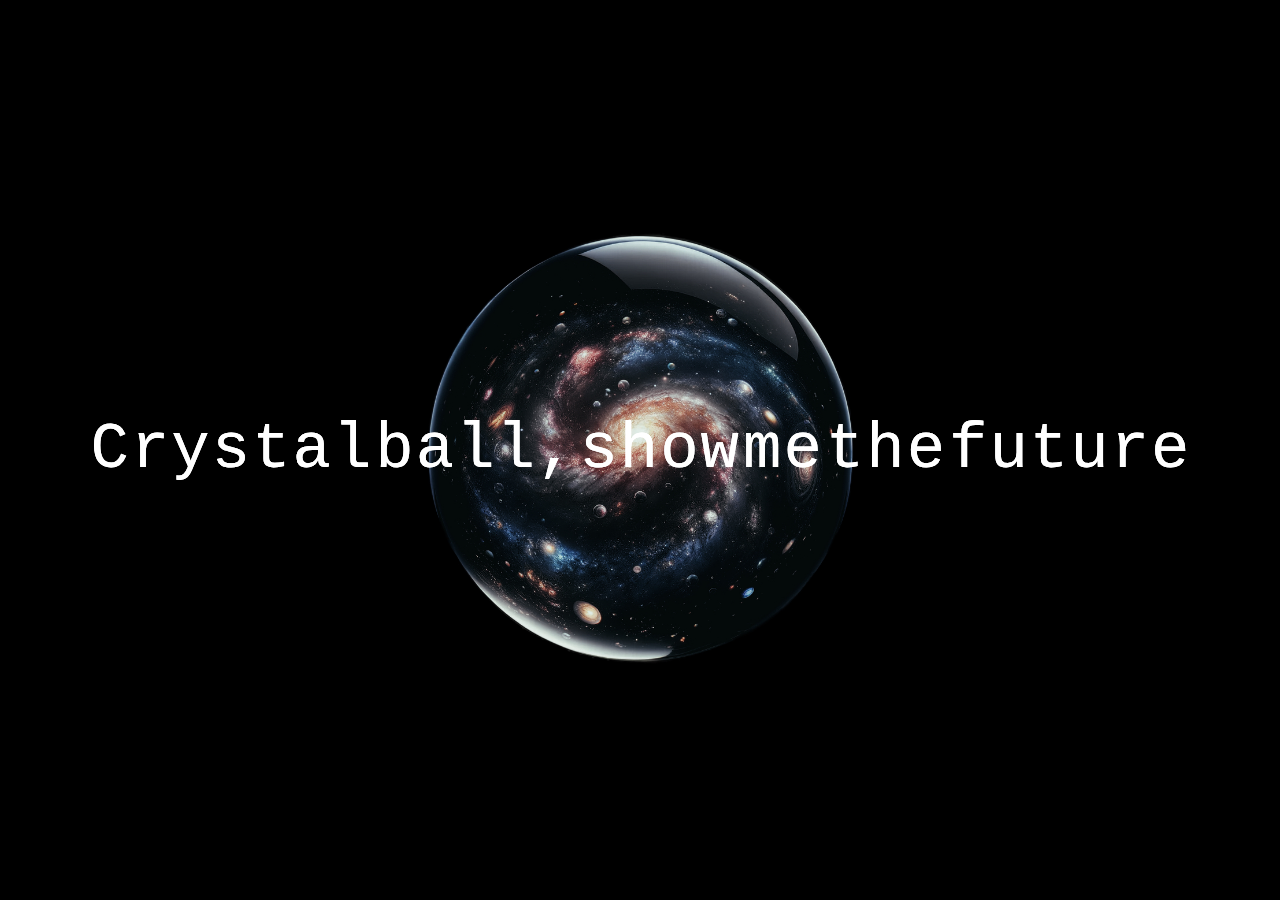
<file: index.html>
<!DOCTYPE html>
<html lang="en">
    <head>
        <meta charset="UTF-8" />
        <meta name="viewport" content="width=device-width, initial-scale=1.0">
        <meta name="description" content="Does it really matter?">
        <meta name="author" content="barturas">
        <meta name="keywords" content="barturas, loner, music, programmer">
        <!--  Essential META Tags -->
        <meta property="og:title" content="Barturas personal web page">
        <meta property="og:type" content="home page" />
        <meta property="og:image" content="thumbnail.jpg">
        <meta property="og:url" content="https://barturas.lt/">
        <meta name="twitter:card" content="summary_large_image">

        <!--  Non-Essential, But Recommended -->
        <meta property="og:description" content="Just like that and nothing else">
        <meta property="og:site_name" content="barturas.og">
        <meta name="twitter:image:alt" content="Crystal ball with Universe inside">




        <title>Journey begins here</title>
        <link rel="stylesheet" href="styles.css" />
        <link rel="apple-touch-icon" sizes="180x180" href="icons/apple-touch-icon.png">
        <link rel="icon" type="image/png" sizes="32x32" href="icons/favicon-32x32.png">
        <link rel="icon" type="image/png" sizes="16x16" href="icons/favicon-16x16.png">
        <link rel="manifest" href="icons/site.webmanifest">
    </head>
    <body>
        <div class="centered-content">
        <img src="img/ball_w.jpg" alt="Crystal Ball"></div>
        <div id="spiral" class="spiral"></div>
        <div id="spiral2" class="spiral"></div>
        <script src="script.js"></script>
    </body>
</html>
</file>
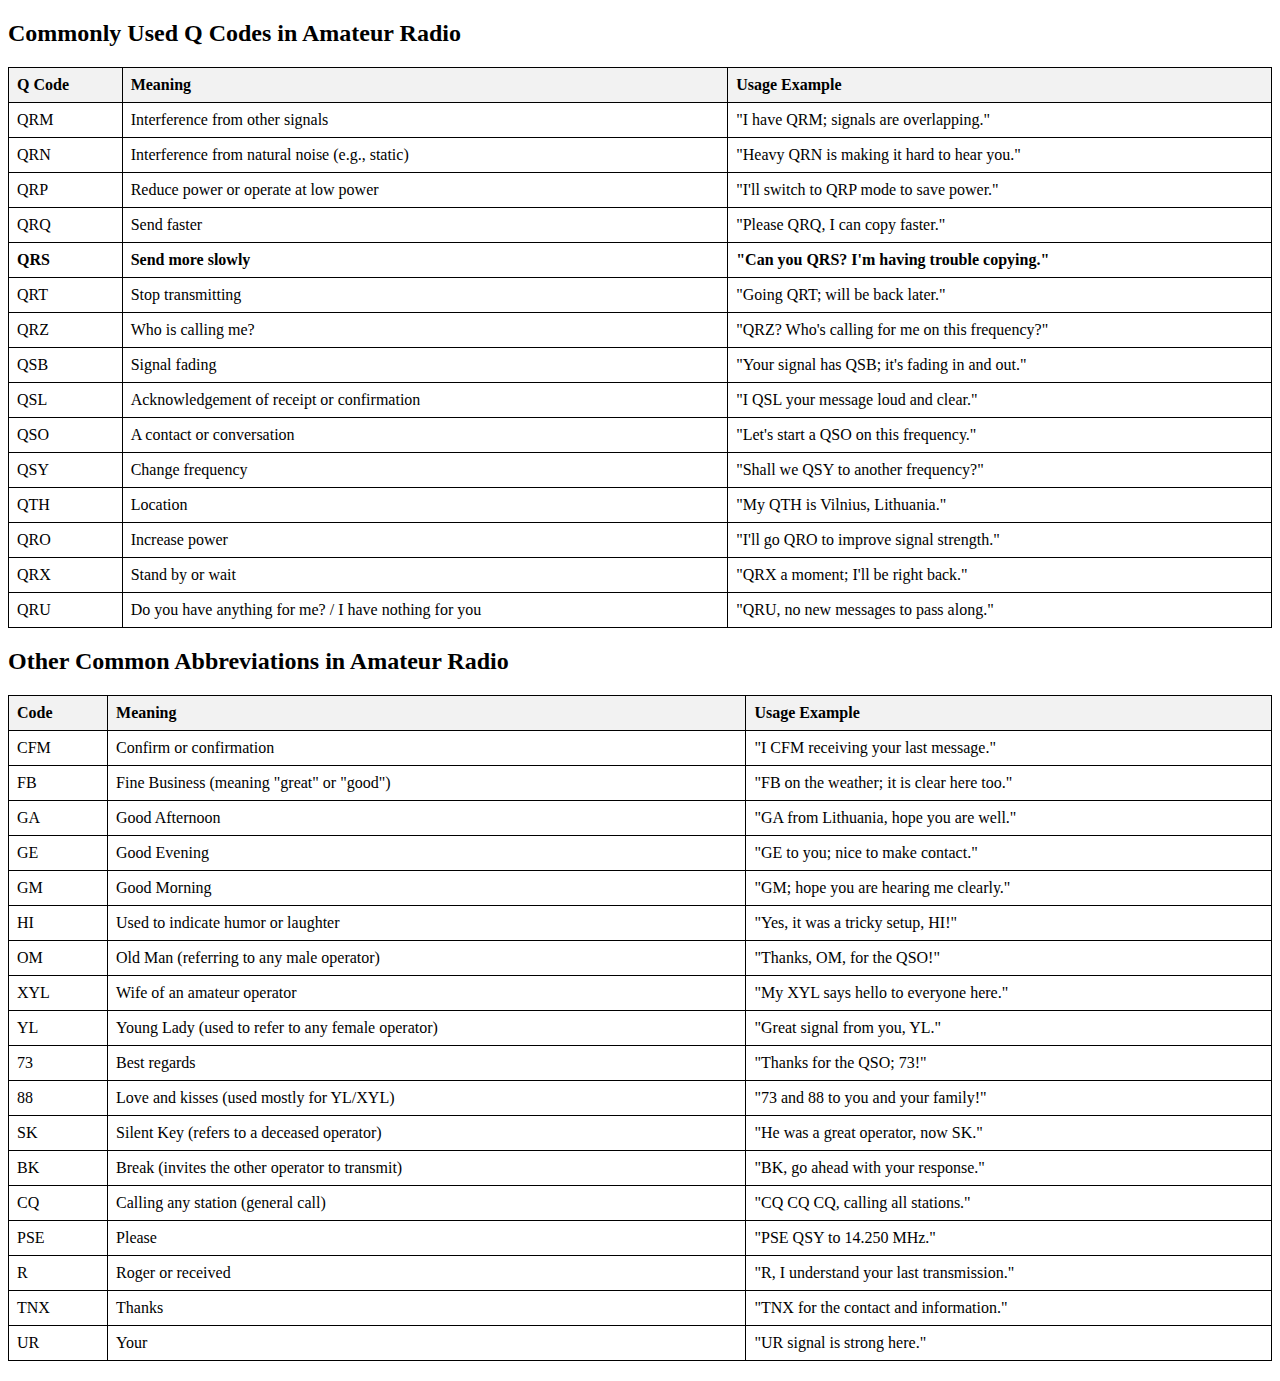
<file: q.html>
<!DOCTYPE html>
<html lang="en">
  <head>
    <meta charset="UTF-8" />
    <title>Amateur Radio Codes</title>
    <style>
      table {
        width: 100%;
        border-collapse: collapse;
        margin-bottom: 20px;
      }
      th,
      td {
        border: 1px solid #000;
        padding: 8px;
        text-align: left;
      }
      th {
        background-color: #f2f2f2;
      }
    </style>
  </head>
  <body>
    <h2>Commonly Used Q Codes in Amateur Radio</h2>
    <table>
      <tr>
        <th>Q Code</th>
        <th>Meaning</th>
        <th>Usage Example</th>
      </tr>
      <tr>
        <td>QRM</td>
        <td>Interference from other signals</td>
        <td>"I have QRM; signals are overlapping."</td>
      </tr>
      <tr>
        <td>QRN</td>
        <td>Interference from natural noise (e.g., static)</td>
        <td>"Heavy QRN is making it hard to hear you."</td>
      </tr>
      <tr>
        <td>QRP</td>
        <td>Reduce power or operate at low power</td>
        <td>"I'll switch to QRP mode to save power."</td>
      </tr>
      <tr>
        <td>QRQ</td>
        <td>Send faster</td>
        <td>"Please QRQ, I can copy faster."</td>
      </tr>
      <tr>
        <td><b>QRS</b></td>
        <td><b>Send more slowly</b></td>
        <td><b>"Can you QRS? I'm having trouble copying."</b></td>
      </tr>
      <tr>
        <td>QRT</td>
        <td>Stop transmitting</td>
        <td>"Going QRT; will be back later."</td>
      </tr>
      <tr>
        <td>QRZ</td>
        <td>Who is calling me?</td>
        <td>"QRZ? Who's calling for me on this frequency?"</td>
      </tr>
      <tr>
        <td>QSB</td>
        <td>Signal fading</td>
        <td>"Your signal has QSB; it's fading in and out."</td>
      </tr>
      <tr>
        <td>QSL</td>
        <td>Acknowledgement of receipt or confirmation</td>
        <td>"I QSL your message loud and clear."</td>
      </tr>
      <tr>
        <td>QSO</td>
        <td>A contact or conversation</td>
        <td>"Let's start a QSO on this frequency."</td>
      </tr>
      <tr>
        <td>QSY</td>
        <td>Change frequency</td>
        <td>"Shall we QSY to another frequency?"</td>
      </tr>
      <tr>
        <td>QTH</td>
        <td>Location</td>
        <td>"My QTH is Vilnius, Lithuania."</td>
      </tr>
      <tr>
        <td>QRO</td>
        <td>Increase power</td>
        <td>"I'll go QRO to improve signal strength."</td>
      </tr>
      <tr>
        <td>QRX</td>
        <td>Stand by or wait</td>
        <td>"QRX a moment; I'll be right back."</td>
      </tr>
      <tr>
        <td>QRU</td>
        <td>Do you have anything for me? / I have nothing for you</td>
        <td>"QRU, no new messages to pass along."</td>
      </tr>
    </table>

    <h2>Other Common Abbreviations in Amateur Radio</h2>
    <table>
      <tr>
        <th>Code</th>
        <th>Meaning</th>
        <th>Usage Example</th>
      </tr>
      <tr>
        <td>CFM</td>
        <td>Confirm or confirmation</td>
        <td>"I CFM receiving your last message."</td>
      </tr>
      <tr>
        <td>FB</td>
        <td>Fine Business (meaning "great" or "good")</td>
        <td>"FB on the weather; it is clear here too."</td>
      </tr>
      <tr>
        <td>GA</td>
        <td>Good Afternoon</td>
        <td>"GA from Lithuania, hope you are well."</td>
      </tr>
      <tr>
        <td>GE</td>
        <td>Good Evening</td>
        <td>"GE to you; nice to make contact."</td>
      </tr>
      <tr>
        <td>GM</td>
        <td>Good Morning</td>
        <td>"GM; hope you are hearing me clearly."</td>
      </tr>
      <tr>
        <td>HI</td>
        <td>Used to indicate humor or laughter</td>
        <td>"Yes, it was a tricky setup, HI!"</td>
      </tr>
      <tr>
        <td>OM</td>
        <td>Old Man (referring to any male operator)</td>
        <td>"Thanks, OM, for the QSO!"</td>
      </tr>
      <tr>
        <td>XYL</td>
        <td>Wife of an amateur operator</td>
        <td>"My XYL says hello to everyone here."</td>
      </tr>
      <tr>
        <td>YL</td>
        <td>Young Lady (used to refer to any female operator)</td>
        <td>"Great signal from you, YL."</td>
      </tr>
      <tr>
        <td>73</td>
        <td>Best regards</td>
        <td>"Thanks for the QSO; 73!"</td>
      </tr>
      <tr>
        <td>88</td>
        <td>Love and kisses (used mostly for YL/XYL)</td>
        <td>"73 and 88 to you and your family!"</td>
      </tr>
      <tr>
        <td>SK</td>
        <td>Silent Key (refers to a deceased operator)</td>
        <td>"He was a great operator, now SK."</td>
      </tr>
      <tr>
        <td>BK</td>
        <td>Break (invites the other operator to transmit)</td>
        <td>"BK, go ahead with your response."</td>
      </tr>
      <tr>
        <td>CQ</td>
        <td>Calling any station (general call)</td>
        <td>"CQ CQ CQ, calling all stations."</td>
      </tr>
      <tr>
        <td>PSE</td>
        <td>Please</td>
        <td>"PSE QSY to 14.250 MHz."</td>
      </tr>
      <tr>
        <td>R</td>
        <td>Roger or received</td>
        <td>"R, I understand your last transmission."</td>
      </tr>
      <tr>
        <td>TNX</td>
        <td>Thanks</td>
        <td>"TNX for the contact and information."</td>
      </tr>
      <tr>
        <td>UR</td>
        <td>Your</td>
        <td>"UR signal is strong here."</td>
      </tr>
    </table>
  </body>
</html>
</file>
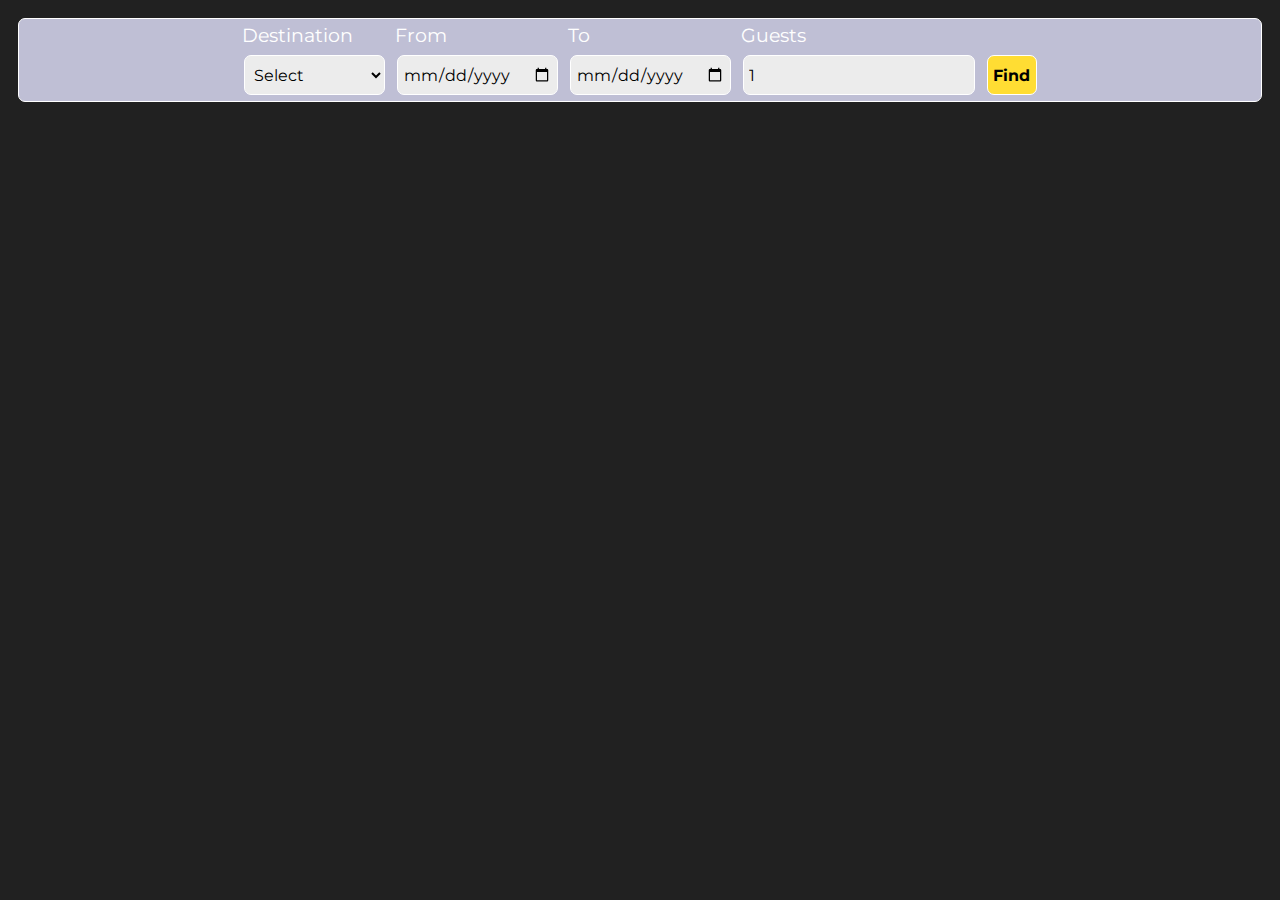
<file: test/form.html>
<!DOCTYPE html>
<html lang="en">
<head>
    <meta charset="UTF-8">
    <meta name="viewport" content="width=device-width">
    <title>Booking form</title>
</head>
<style>
    @import url('https://fonts.googleapis.com/css2?family=Montserrat:wght@100&display=swap');
    
    body {
            font-family: 'Montserrat', sans-serif;
            font-size: 1.2rem;
            display: flex;
            justify-content: center;
            background-color: rgb(33, 33, 33);
        
    }
        .div_form_items {
            flex-grow:  1; /* Grow to fill available space */
            flex-shrink:  1; /* Allow shrinking if necessary */
            /* flex-basis:  0; Start from zero width */

            margin: 10px;
            background-color: rgb(191, 191, 213);
            border: 1px solid white;
            border-radius: 7px;
        }

        .form_items {
            display: flex;
            flex-wrap: wrap;
            justify-content: center;
            flex-grow:  1; /* Grow to fill available space */
            flex-shrink:  1; /* Allow shrinking if necessary */
            flex-basis:  0; /* Start from zero width */

        }

        .dates_guests {
            display: flex;
            
        }

        label {
            color: white;
            font-size: 1.2rem;
            display: block;
            justify-content: center;
            margin: 3px;
        }
        .destination, .date, .guests {
            margin:  1px;
        }
        .submit_button {
            margin: 1px;
            display: flex;
            align-items: flex-end;
        }

        #submit_button:hover {
            background-color: #fcd50f;
            font-weight: bolder;
        }
    
    @media (min-width: 769px) {


        #selection, #to_date, #from_date, #guests, #submit_button {
            margin: 5px;
            padding: 5px;
            box-sizing: border-box;
            border: 1px solid white;
            border-radius: 7px;
            height: 40px;
            font-family: 'Montserrat', sans-serif;
            font-size: 1rem;
            background-color: rgb(236, 236, 236);
            
        }
        #submit_button {
            cursor: pointer;
            background-color: #ffdd33;
            font-size: 1rem;
            font-weight: bolder;
            width: 50px;
        }
    }

    @media (max-width: 768px) {

        
        .destination {
            display: grid;
        }

        .destination, .submit_button, .dates_guests {
            box-sizing: border-box;
            flex-grow:  1; 
            flex-shrink:  1; 
            flex-basis:  0; 

        }


        label {
            font-size: 1rem;

        }

        .dates_guests {

            display: flex;
            flex-grow:  1; /* Grow to fill available space */
            flex-shrink:  1; /* Allow shrinking if necessary */
            flex-basis: 0;


        }

        .date, .guests {
            display: flex;
            flex-direction: column;
            flex-grow:  1; /* Grow to fill available space */
            flex-shrink:  1; /* Allow shrinking if necessary */
            flex-basis: 0;


        }


        #selection, #to_date, #from_date, #guests, #submit_button {
            margin: 5px;
            padding: 1px;
            box-sizing: border-box;
            border: 1px solid white;
            border-radius: 7px;
            min-height: 30px;
            font-family: 'Montserrat', sans-serif;
            font-size: 2vw;
            background-color: rgb(236, 236, 236);
            flex-grow:  1; /* Grow to fill available space */
            flex-shrink:  1; 
            flex-basis: 0;



            
        }
        #selection {
            min-width: 300px;
        }

        #submit_button {

            cursor: pointer;
            background-color: #ffdd33;
            font-size: 1rem;
            font-weight: bolder;
            min-width: 300px;


        }
        #to_date, #from_date, #guests {
            min-width: 100px;
            box-sizing: border-box;
            flex-grow:  1; /* Grow to fill available space */
            flex-shrink:  1; 
            flex-basis: 0;

        }
    }


</style>
<body>
    <div class="div_form_items">
        <form class="form_items">
            <div class="destination">
                <label for="destination">Destination</label>
                <select id="selection" name="destination">
                    <option value="" disabled selected hidden>Select</option>
                    <option value="paris">Paris</option>
                    <option value="tokyo">Tokyo</option>
                    <option value="sydney">Sydney</option>
                    <option value="san francisco">San Francisco</option>
                </select>
            </div>
            <div class="dates_guests">
                <div class="date">
                    <label for="date">From</label>
                    <input type="date" name="from_date" id="to_date">
                </div>
                <div class="date">
                    <label for="date">To</label>
                    <input type="date" name="to_date" id="from_date">
                </div>
                <div class="guests">
                    <label for="guests">Guests</label>
                    <input type="number" name="guests" id="guests" min="1" value="1">
                </div>
            </div>
            <div class="submit_button">
              <button id="submit_button" type="submit">Find</button>
            </div>
          </form>
    </div>
    
</body>
</html>
</file>
<file: styles.css>
body, html {
    height: 100%;
    margin: 0;
    display: flex;
    justify-content: center;
    align-items: center;
    background-color: black;
    overflow: hidden;
}



.centered-content {
    position: absolute;
    top: 50%;
    left: 50%;
    transform: translate(-50%, -50%);
    text-align: center;
}
.centered-content img {
    max-width: 70%;
    height: auto;
}



.spiral {
    display: flex;
    align-items: center;
    gap: 2px;
    position: absolute;
}

@property --angle {
    syntax: '<angle>';
    initial-value: 0deg;
    inherits: false;
}

@keyframes spiral {
    0% {
        --angle: 0deg;
    }
    100% {
        --angle: 360deg;
    }
}

.character {
    color: white;
    font-size: 5vw;
    font-family: Courier;
    transform: translateY(calc(sin(var(--angle)) * 100px)) scale(calc(cos(var(--angle)) * 0.5 + 0.5));
    animation: spiral 10s linear infinite;
}
</file>
